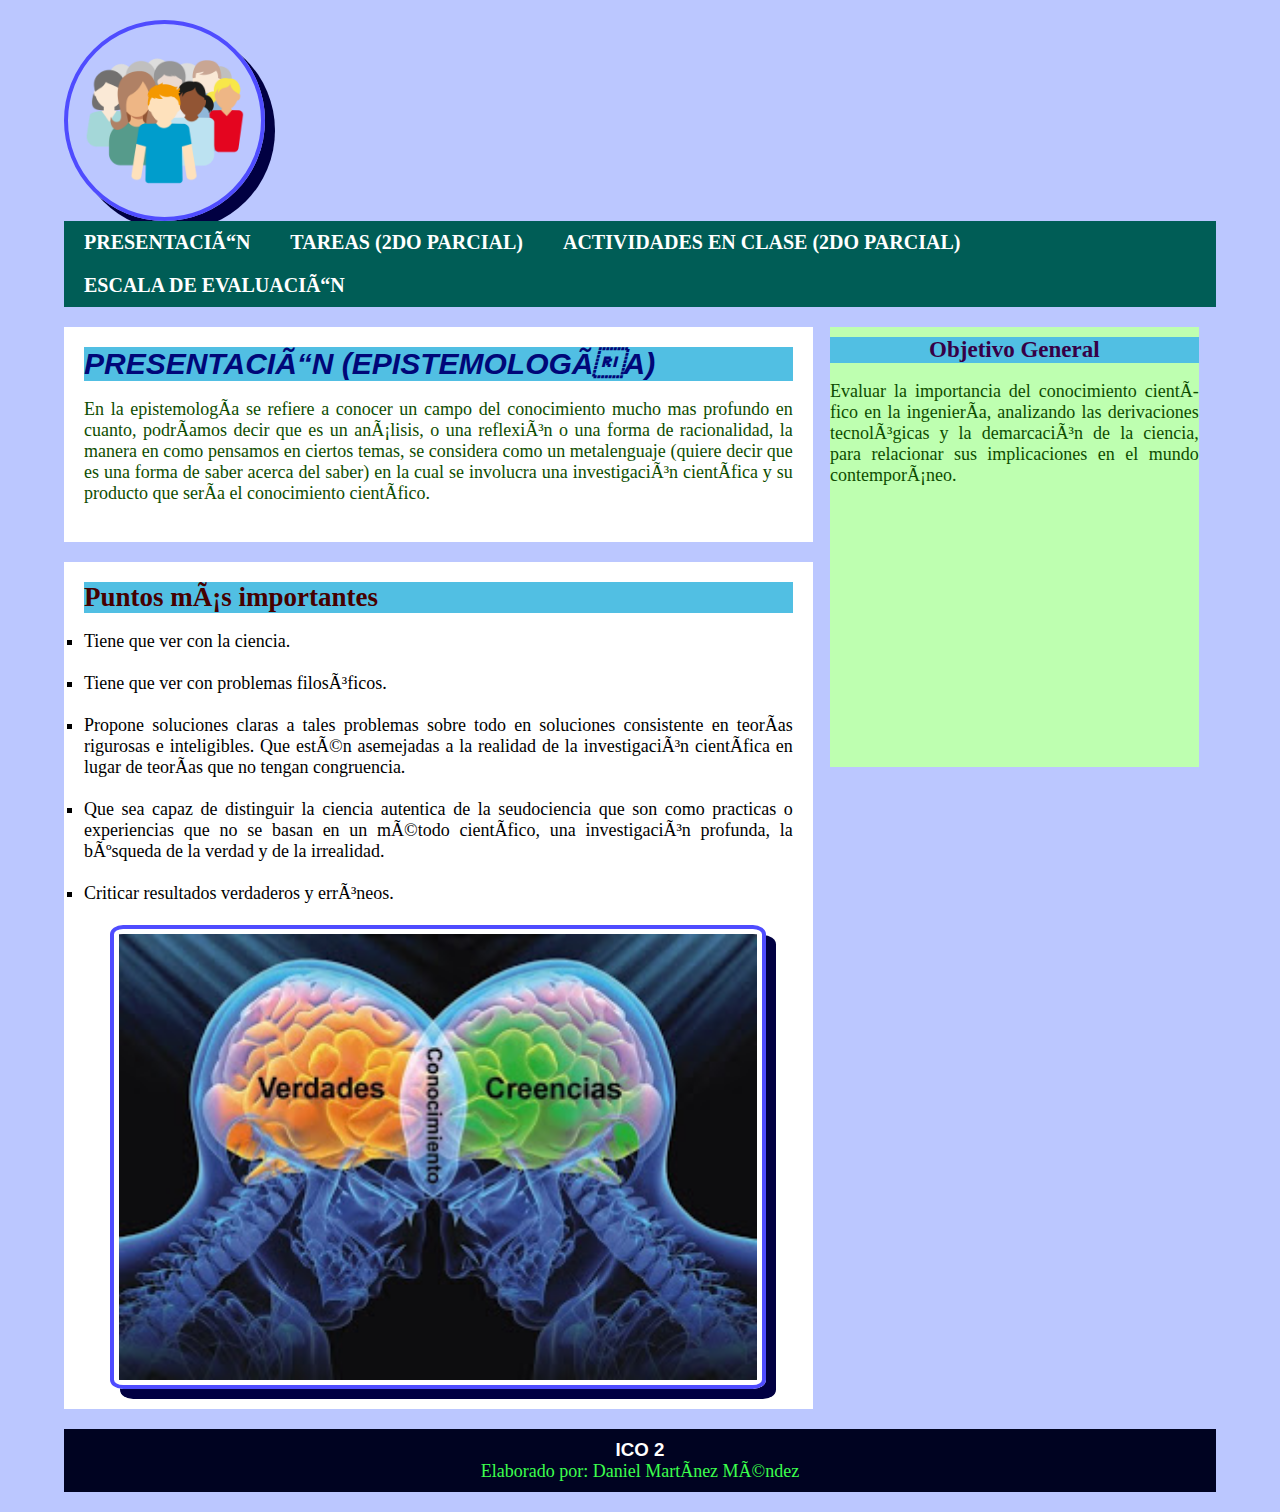
<file: index.html>
<!DOCTYPE html>
<html>
<head>
	<title>EPISTEMOLOGÍA (ICO 2)</title>
	<meta http-equiv=”Content-Type” content=”text/html; charset=UTF-8″>
	<link rel="stylesheet" type="text/css" href="index.css">
	<link rel="shortcut icon" type="image/x-icon" href="Bienvenido.png">
	<style type="text/css">
	</style>

	<script type="text/javascript">
		alert("¡NUEVA ACTIVIDAD EN CLASE: VENTAJAS Y DESVENTAJAS DE 5 INNOVACIONES!");
	</script>
</head>
<body>
	<header>
		<div>
			<img src="demografia.png">
		</div>
		<nav>
			<ul>
				<li><h4><a href="index.html">PRESENTACIÓN</a></h4></li>
				<li><h4><a href="evolucion.html">TAREAS (2DO PARCIAL)</a></h4></li>
				<li><h4><a href="crecimiento.html">ACTIVIDADES EN CLASE (2DO PARCIAL)</a></h4></li>
				<li><h4><a href="situacion.html">ESCALA DE EVALUACIÓN</a></h4></li>
			</ul>
			
		</nav>
	</header>
	<section class="main">
		<section class="articles">
			<article>
				<h1>PRESENTACIÓN (EPISTEMOLOGÍA)</h1><br>
				<p>En la epistemología se refiere a conocer un campo del conocimiento mucho mas profundo en cuanto, podríamos decir que es un análisis, o una reflexión o una forma de racionalidad, la manera en como pensamos en ciertos temas, se considera como un metalenguaje (quiere decir que es una forma de saber acerca del saber) en la cual se involucra una investigación científica y su producto que sería el conocimiento científico.
				</p><br>
			</article>
			<article>
				<h2>Puntos más importantes</h2><br>
				<p><ul>
					<li>Tiene que ver con la ciencia.</li><br>
					<li>Tiene que ver con problemas filosóficos.</li><br>
					<li>Propone soluciones claras a tales problemas sobre todo en soluciones consistente en teorías rigurosas e inteligibles. Que estén asemejadas a la realidad de la investigación científica en lugar de teorías que no tengan congruencia.</li><br>
					<li>Que sea capaz de distinguir la ciencia autentica de la seudociencia que son como practicas o experiencias que no se basan en un método científico, una investigación profunda, la búsqueda de la verdad y de la irrealidad.</li><br>
					<ul>
					<li>Criticar resultados verdaderos y erróneos.</li>
					<ul>
				</p><br>
				<center><img src="epistemologia.jpg"></center>
			</article>
		</section>
		<aside>
			<center><h5>Objetivo General</h5></center><br>
			<p> Evaluar la importancia del conocimiento científico en la ingeniería, analizando las derivaciones tecnológicas y la demarcación de la ciencia, para relacionar sus implicaciones en el mundo contemporáneo.<br><br>
			</p><br>
			<center><iframe width="374" height="210" src="https://www.youtube.com/embed/Tid1kC_-KsU?si=kioo5hETvtvwd5Ha" title="YouTube video player" frameborder="0" allow="accelerometer; autoplay; clipboard-write; encrypted-media; gyroscope; picture-in-picture; web-share" referrerpolicy="strict-origin-when-cross-origin" allowfullscreen></iframe></center><br>
			
		</aside>
	</section>
	<footer>
		<h3>ICO 2</h3>
		<p>Elaborado por: Daniel Martínez Méndez</p>
	</footer>
</body>
</html>
</file>
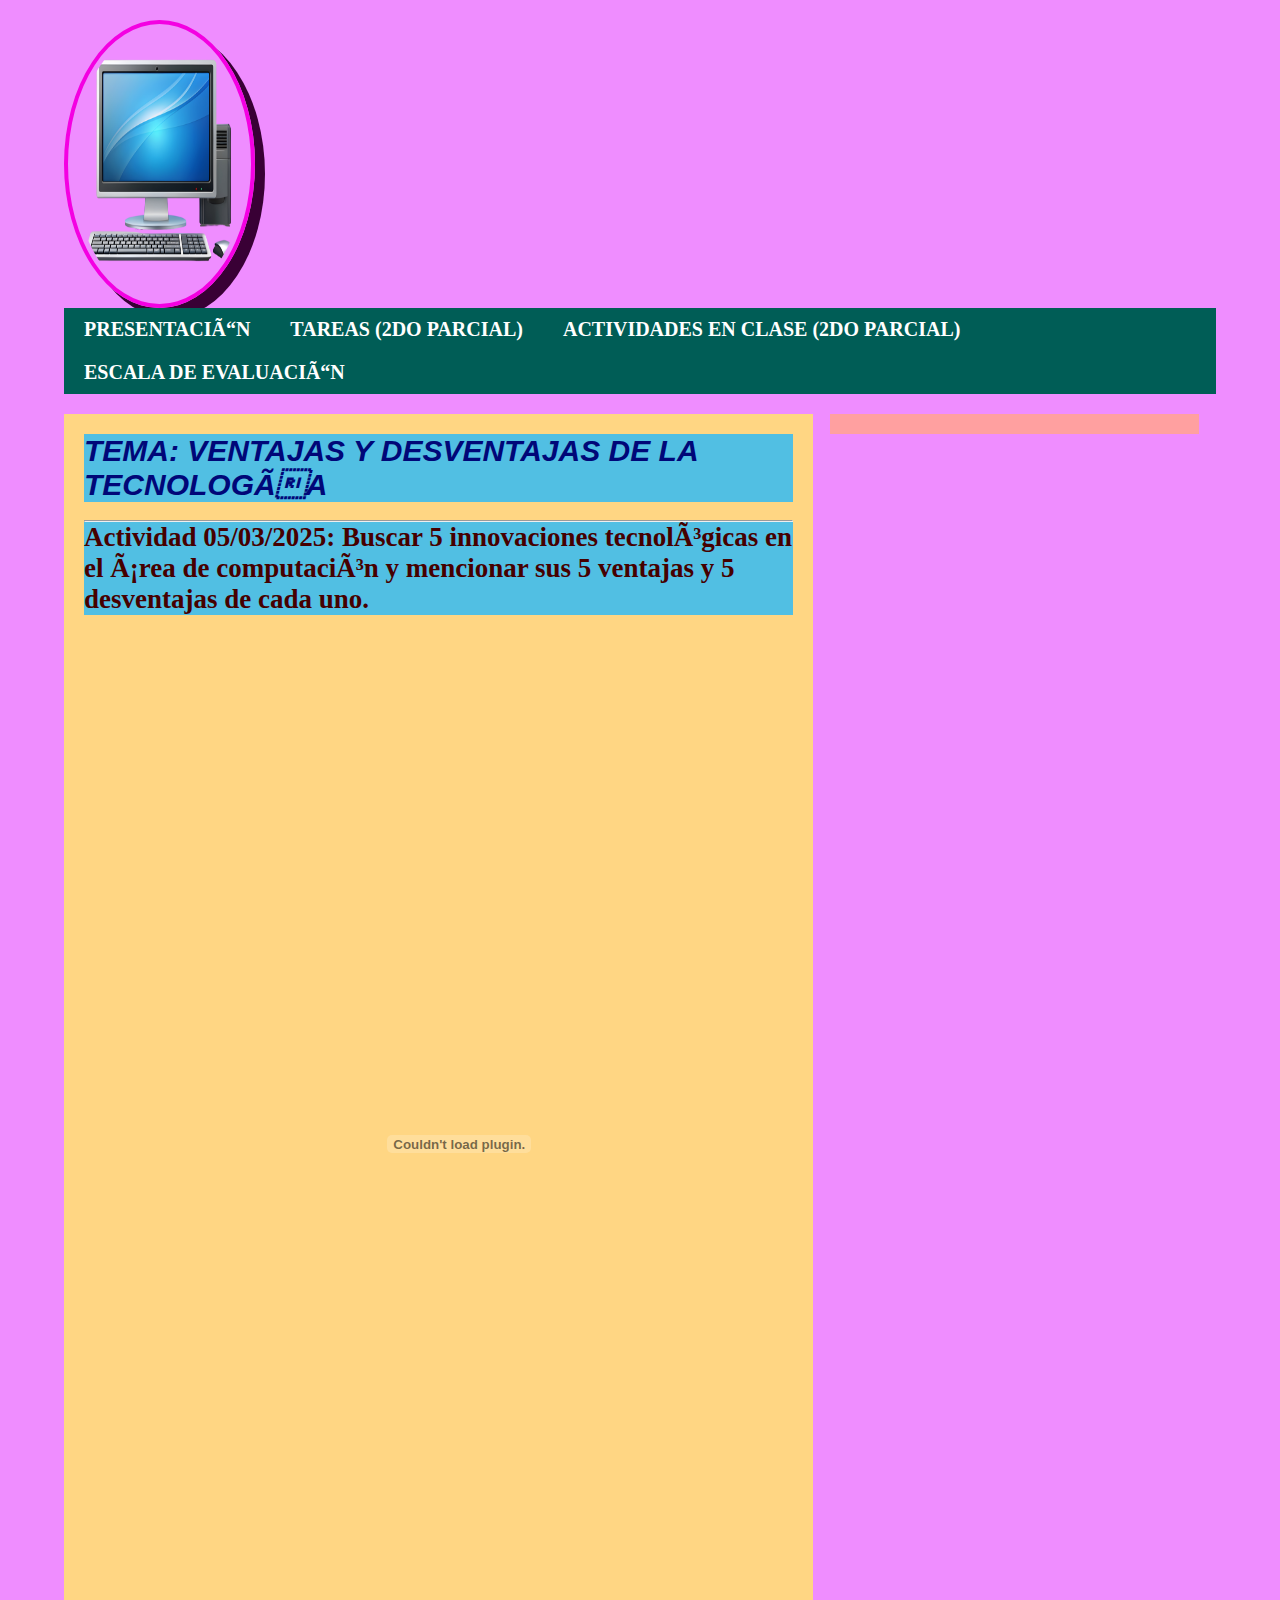
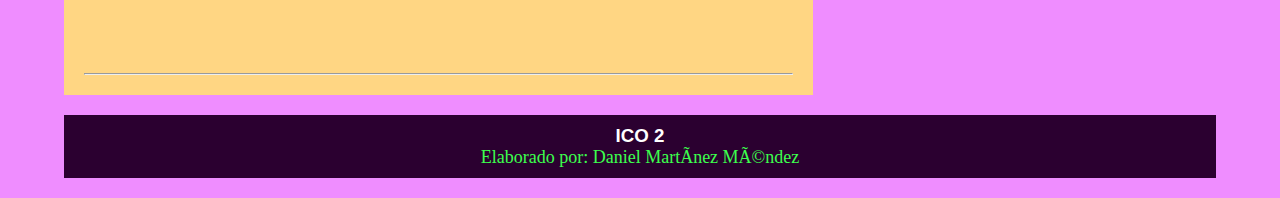
<file: crecimiento.html>
<html>
<head>
<title>ACTIVIDADES EN CLASE (ICO 2)</title>
<meta http-equiv=”Content-Type” content=”text/html; charset=UTF-8″>
<link rel="stylesheet" type="text/css" href="crecimiento.css">
	<link rel="shortcut icon" type="image/x-icon" href="Bienvenido.png">

	<script type="text/javascript">
		alert("¡NUEVA ACTIVIDAD EN CLASE: 5 INNOVACIONES!");
	</script>
</head>
<body >
<header>

<div>    
<img src="computadora.png">

</div> 
<nav>
			<ul>
				<li><h4><a href="index.html">PRESENTACIÓN</a></h4></li>
				<li><h4><a href="evolucion.html">TAREAS (2DO PARCIAL)</a></h4></li>
				<li><h4><a href="crecimiento.html">ACTIVIDADES EN CLASE (2DO PARCIAL)</a></h4></li>
				<li><h4><a href="situacion.html">ESCALA DE EVALUACIÓN</a></h4></li>
			</ul>
			
		</nav> 
</header>
<nav>

 <section class="main">
<section class="articles">  
</style>
<article>    
	<h1>TEMA: VENTAJAS Y DESVENTAJAS DE LA TECNOLOGÍA</h1><br>
	<hr>
	<h2>Actividad 05/03/2025: Buscar 5 innovaciones tecnológicas en el área de computación y mencionar sus 5 ventajas y 5 desventajas de cada uno.</h2>
	<embed src="Innovaciones (Ventajas y Desventajas).pdf" type="application/pdf" width="750.6px" height="1058.4px"/>
	<br>
	<hr>
</article>

</section>  
<aside>  
<style>
</style>
<article>
</FONT>
</aside>  
</section>
<footer>
		<h3>ICO 2</h3>
		<p>Elaborado por: Daniel Martínez Méndez</p>
	</footer>
</body>
</html>
</file>
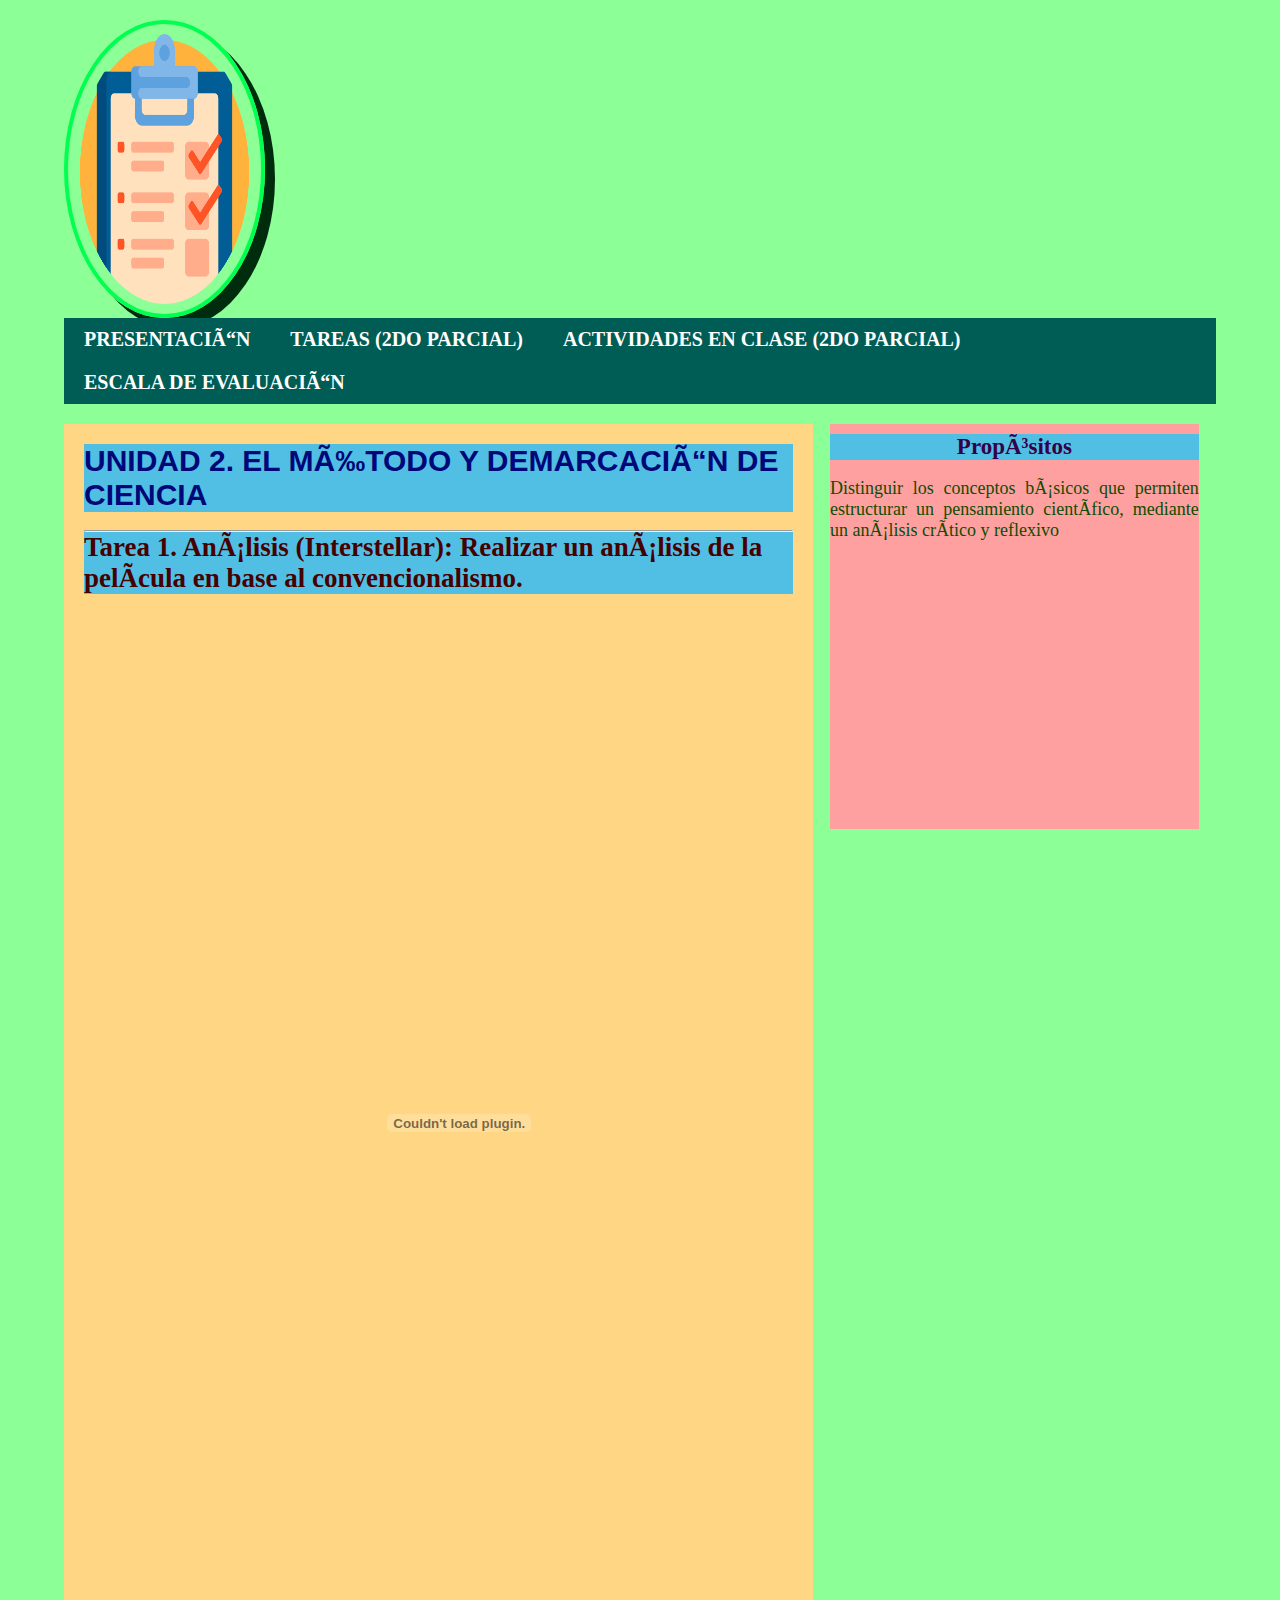
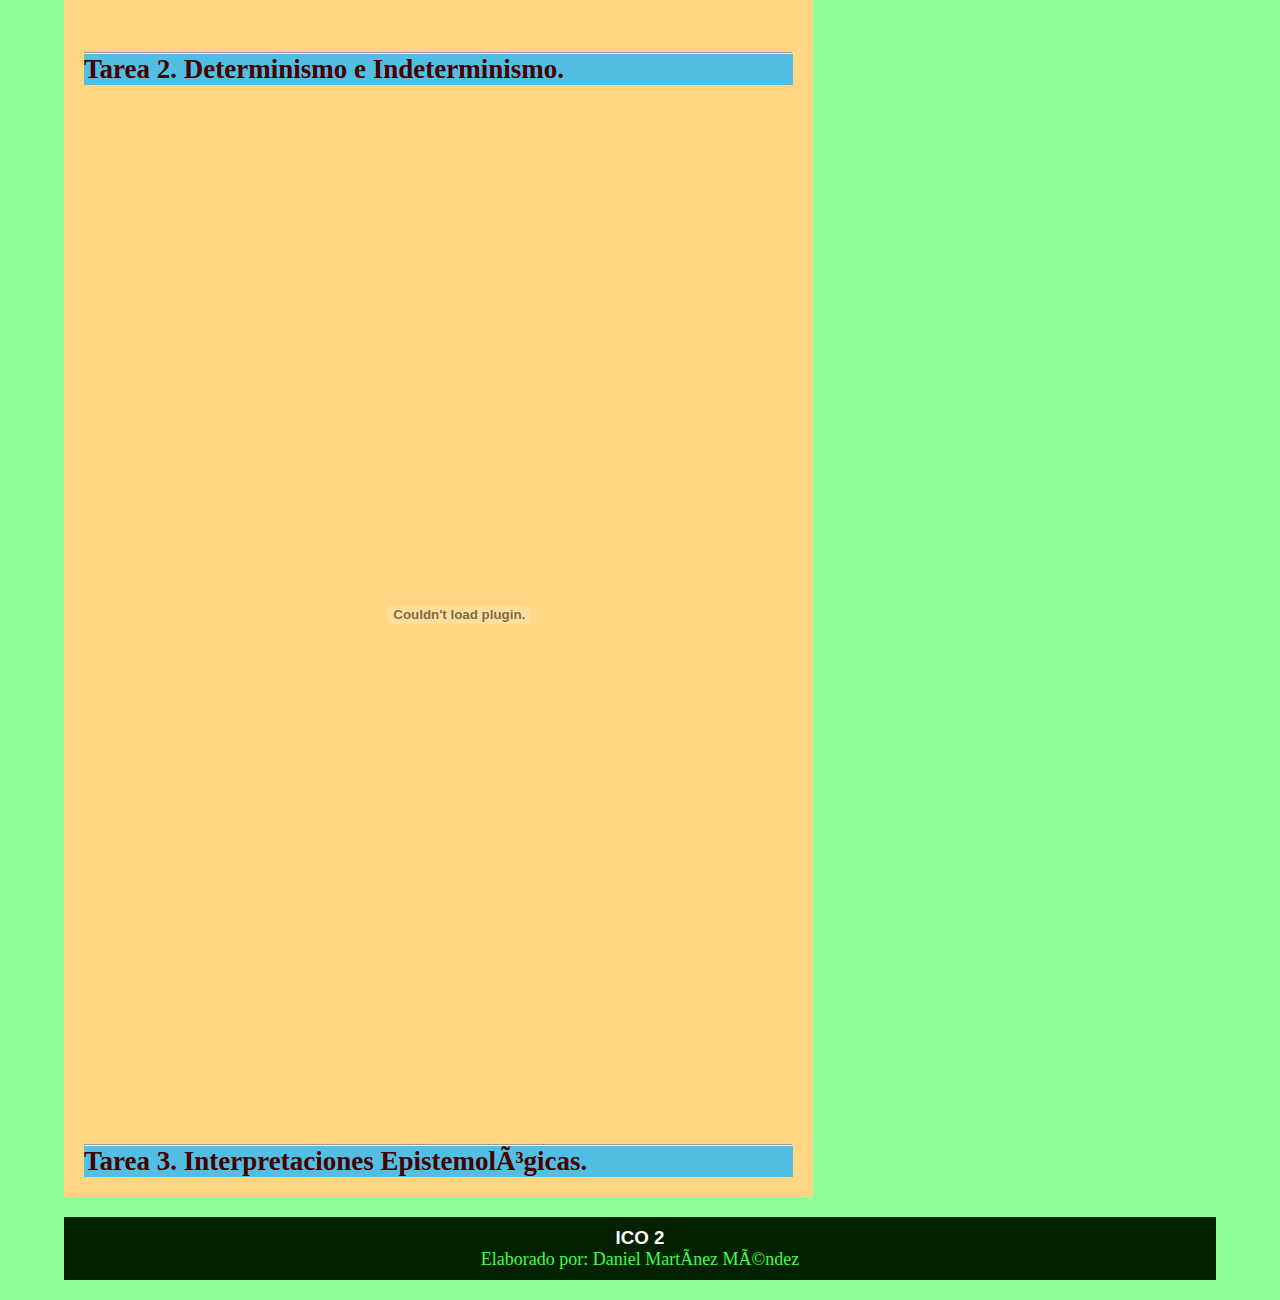
<file: evolucion.html>
<html>
<head>
	<title>TAREAS (ICO 2)</title>
	<meta http-equiv=”Content-Type” content=”text/html; charset=UTF-8″>
	<link rel="stylesheet" type="text/css" href="evolucion.css">
	<link rel="shortcut icon" type="image/x-icon" href="Bienvenido.png">
	<style type="text/css">
	</style>

	<script type="text/javascript">
		alert("¡NUEVA TAREA: PREGUNTAS (EL ORIGEN)!");
	</script>
</head>
<body>
	<header>
		<div>
			<img src="TAREAS.png">
		</div>
		<nav>
			<ul>
				<li><h4><a href="index.html">PRESENTACIÓN</a></h4></li>
				<li><h4><a href="evolucion.html">TAREAS (2DO PARCIAL)</a></h4></li>
				<li><h4><a href="crecimiento.html">ACTIVIDADES EN CLASE (2DO PARCIAL)</a></h4></li>
				<li><h4><a href="situacion.html">ESCALA DE EVALUACIÓN</a></h4></li>
			</ul>
			
		</nav>
	</header>
	<section class="main">
		<section class="articles">
			<article>
				<h1>UNIDAD 2. EL MÉTODO Y DEMARCACIÓN DE CIENCIA</h1><br>
				<hr>
				<h2>Tarea 1. Análisis (Interstellar): Realizar un análisis de la película en base al convencionalismo.</h2>
				<embed src="Análisis (Matrix).pdf" type="application/pdf" width="750.6px" height="1058.4px"/>
				<br>
				<hr>
				<h2>Tarea 2. Determinismo e Indeterminismo.</h2>
				<embed src="PREGUNTAS (EL ORIGEN).pdf" type="application/pdf" width="750.6px" height="1058.4px"/>
				<br>
				<hr>
				<h2>Tarea 3. Interpretaciones Epistemológicas.</h2>
			</article>
		</section>
		<aside>
			<center><h5>Propósitos</h5></center><br>
			<p>Distinguir los conceptos básicos que permiten estructurar un pensamiento científico, mediante un análisis crítico y reflexivo <br><br> 
			</p><br>
			<center><iframe width="392" height="220.5" src="https://www.youtube.com/embed/OM0tSTEQCQA?si=N0uw_ptqMphUNq5U" title="YouTube video player" frameborder="0" allow="accelerometer; autoplay; clipboard-write; encrypted-media; gyroscope; picture-in-picture; web-share" referrerpolicy="strict-origin-when-cross-origin" allowfullscreen></iframe></center><br>
			
		</aside>
	</section>
	<footer>
		<h3>ICO 2</h3>
		<p>Elaborado por: Daniel Martínez Méndez</p>
	</footer>
</body>
</html>
</file>
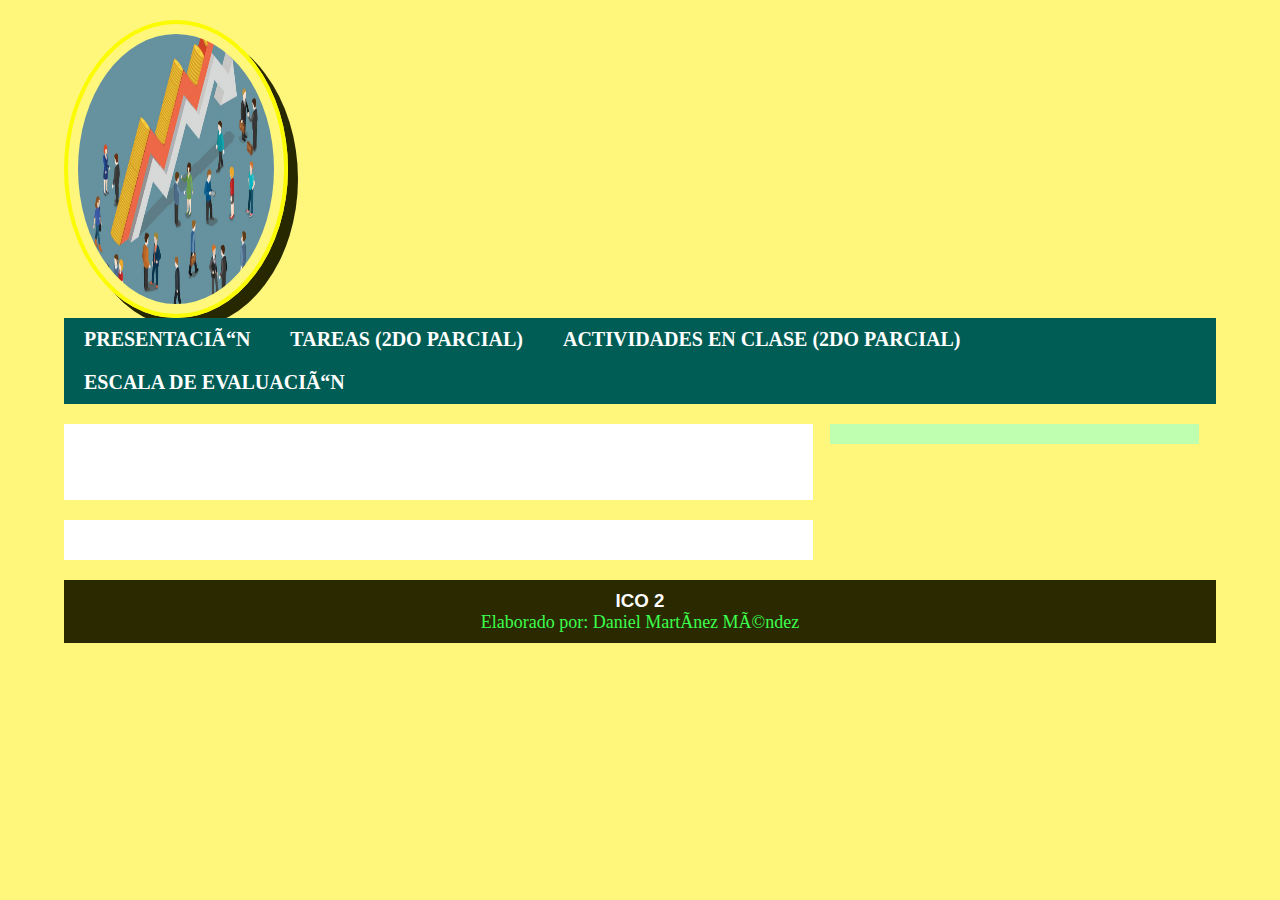
<file: situacion.html>
<html>
<head>
<title>ESCALA DE EVALUACIÓN (ICO 2)</title>
<meta http-equiv=”Content-Type” content=”text/html; charset=UTF-8″>
<link rel="stylesheet" type="text/css" href="situacion.css">
	<link rel="shortcut icon" type="image/x-icon" href="Bienvenido.png">
</head>
<body >
<header>
		<div>
			<img src="situacion.jpg">
		</div>
		<nav>
			<ul>
				<li><h4><a href="index.html">PRESENTACIÓN</a></h4></li>
				<li><h4><a href="evolucion.html">TAREAS (2DO PARCIAL)</a></h4></li>
				<li><h4><a href="crecimiento.html">ACTIVIDADES EN CLASE (2DO PARCIAL)</a></h4></li>
				<li><h4><a href="situacion.html">ESCALA DE EVALUACIÓN</a></h4></li>
			</ul>
			
		</nav>
	</header>
	<section class="main">
		<section class="articles">
			<article>
				<center><h2></h2></center><br><br>
</article>    
<article>    

			</article>
		</section>
		<aside>
			
		</aside>
	</section>
	<footer>
		<h3>ICO 2</h3>
		<p>Elaborado por: Daniel Martínez Méndez</p>
	</footer>
</body>
</html>
</file>
<file: index.css>
table{
	border:1px solid #000;
	border-collapse: collapse;
	align-content: center;
	background: #E1E1AC;
	font-family: arial;
	font-size: 20px;
	width: 100%;
}

article a{
	color:red;
font-size:20px;
text-decoration: none;
background-color: #FFCA7E;
font-family: arial;
}

.main .articles .table table{
	border:1px solid #000;
	border-collapse: collapse;
	align-content: center;
	background: #EBED61;
	font-family: arial;
	font-size: 20px;
	width: 100%;

}

table td{
	border: 1px solid #000;
	padding: 20px;
}

table th:hover{
	font-family: arial black;
	background: #55FF23;
	border: 1px solid #000;
	padding: 15px;
	font-size: 15px;
}

table th{
	background: #4B61FF;
}

table tr:hover{
	background: #99FFF6;
}

body{background: #BBC7FF;}

*{margin: 0;
padding: 0;}

h1{
	color: #000778;
	font-size: 30px;
	font-family: helvetica;
	font-style: oblique;
	background-color: #51BFE3;
}

h2{
	font-family: arial narrow;
	font-size: 27px;
	color: #460000;
	background-color: #51BFE3;
}

h3{
	font-family: arial;
}

h6{
	font-family: arial;
	font-size: 16px;
	font-style: italic;
}

p{
	color: #0E4D00;
	font-family: Verdana;
	font-size: 18px;
	text-align: justify;
}

footer p{
	text-align: center;
}


h4{
	font-family: calibri;
	font-size: 20px;
}

h5{
	font-family: arial narrow;
	color: #360046;
	font-size: 23px;
	background-color: #51BFE3;
}

img{width:15%;
height:25%;
display:block;
border-radius:50%;
padding:10px 10px;
border:4px solid #4F4CFF;
box-shadow: 10px 10px 0px #010042}

article img{width:90%;
height:175%;
display:block;
border-radius:2%;
padding:5px 5px;
border-style: solid;
align-content: center;	
}

header, .main, footer{width:90%;
max-width:1500px;
margin:20px auto;}
header nav{background:#005D56;
overflow:hidden;}
header nav ul{list-style:none; }
header nav ul li{float:left;}
header nav ul li a{padding:10px 20px;
display:block;
color:#fff;
text-decoration:none;}
header nav ul li a:hover{background:#365C83;
color: white;
cursor: pointer;
transition: all 300ms;}

.main .articles{width:65%;
float:left;
margin-right:1.5%;}
.main .articles article{padding:20px;
background:#fff;
margin-bottom:20px;}

aside{width:32%;
background:#BEFFB0;
float:left;
padding:10px 0px;
box-sizing:border-box; }

footer{background:#000321;
color:#fff;
clear:both;
padding:10px 0px;
text-align:center;}

footer p{
	color: #3CFF4D
}

ul{
	list-style-type: square;
	font-size: 18px;
	font-family: Verdana;
	text-align: justify;
}
</file>
<file: crecimiento.css>
table{
	border:1px solid #000;
	border-collapse: collapse;
	align-content: center;
	background: #E1E1AC;
	font-family: arial;
	font-size: 20px;
	width: 100%;
}

article a{
	color:red;
font-size:20px;
text-decoration: none;
background-color: #FFCA7E;
font-family: arial;
}

.main .articles .table table{
	border:1px solid #000;
	border-collapse: collapse;
	align-content: center;
	background: #EBED61;
	font-family: arial;
	font-size: 20px;
	width: 100%;

}

table td{
	border: 1px solid #000;
	padding: 20px;
}

table th:hover{
	font-family: arial black;
	background: #55FF23;
	border: 1px solid #000;
	padding: 15px;
	font-size: 15px;
}

table th{
	background: #4B61FF;
}

table tr:hover{
	background: #99FFF6;
}

body{background: #FFF77C;}

*{margin: 0;
padding: 0;}

h1{
	color: #000778;
	font-size: 30px;
	font-family: helvetica;
	font-style: oblique;
}

h2{
	font-family: arial narrow;
	font-size: 27px;
	color: #460000;
}

h3{
	font-family: arial;
}

h6{
	font-family: arial;
	font-size: 16px;
	font-style: italic;
}

p{
	color: #0E4D00;
	font-family: Verdana;
	font-size: 18px;
	text-align: justify;
}

footer p{
	text-align: center;
}


h4{
	font-family: calibri;
	font-size: 20px;
}

h5{
	font-family: arial narrow;
	color: #360046;
	font-size: 23px;
}

img{width:25%;
height:20%;
display:block;
border-radius:50%;
padding:10px 10px;
border:4px solid #F400E2;
box-shadow: 10px 10px 0px #390035}

article img{width:90%;
height:175%;
display:block;
border-radius:2%;
padding:5px 5px;
border-style: solid;
align-content: center;	
}

header, .main, footer{width:90%;
max-width:1500px;
margin:20px auto;}
header nav{background:#005D56;
overflow:hidden;}
header nav ul{list-style:none; }
header nav ul li{float:left;}
header nav ul li a{padding:10px 20px;
display:block;
color:#fff;
text-decoration:none;}
header nav ul li a:hover{background:#9900D2;
color: white;
cursor: pointer;
transition: all 300ms;}

.main .articles{width:65%;
float:left;
margin-right:1.5%;}
.main .articles article{padding:20px;
background:#fff;
margin-bottom:20px;}

aside{width:32%;
background:#BEFFB0;
float:left;
padding:10px 0px;
box-sizing:border-box; }

footer{background:#000321;
color:#fff;
clear:both;
padding:10px 0px;
text-align:center;}

footer p{
	color: #3CFF4D
}

ul{
	list-style-type: square;
	font-size: 18px;
	font-family: Verdana;
	text-align: justify;
}table{
	border:1px solid #000;
	border-collapse: collapse;
	align-content: center;
	background: #E1E1AC;
	font-family: arial;
	font-size: 20px;
	width: 100%;
}

table td{
	border: 1px solid #000;
	padding: 20px;
}

table th:hover{
	font-family: arial black;
	background: #55FF23;
	border: 1px solid #000;
	padding: 15px;
	font-size: 15px;
}

table tr:hover{
	background: #99FFF6;
}

body{background: #EF8DFF;}

*{margin: 0;
padding: 0;}

h1{
	color: #000778;
	font-size: 30px;
	font-family: helvetica;
	background-color: #51BFE3;
}

h2{
	font-family: arial narrow;
	font-size: 27px;
	color: #460000;
	background-color: #51BFE3;
}

article h3{
	font-family: arial;
	background-color: #51BFE3;
}

p{
	color: #0E4D00;
	font-family: Verdana;
	font-size: 18px;
	text-align: justify;
}

footer p{
	text-align: center;
}


h4{
	font-family: calibri;
	font-size: 20px;
}

h5{
	font-family: arial narrow;
	color: #360046;
	font-size: 23px;
	background-color: #51BFE3;
}

img{width:15%;
height:30%;
display:block;
border-radius:50%;
padding:5px 5px;
border-style: solid;}

article img{width:100%;
height:100%;
display:block;
border-radius:2%;
padding:5px 5px;
border-style: solid;
align-content: center;	
}

header, .main, footer{width:90%;
max-width:1300px;
margin:20px auto;}
header nav{background:#005D56;
overflow:hidden;}
header nav ul{list-style:none; }
header nav ul li{float:left;}
header nav ul li a{padding:10px 20px;
display:block;
color:#fff;
text-decoration:none;}
header nav ul li a:hover{background:#803683;
color: white;
cursor: pointer;
transition: all 300ms;}

.main .articles{width:65%;
float:left;
margin-right:1.5%;}
.main .articles article{padding:20px;
background:#FFD683;
margin-bottom:20px;}

aside{width:32%;
background:#FFA0A0;
float:left;
padding:10px 0px;
box-sizing:border-box; }

footer{background:#2B0030;
color:#fff;
clear:both;
padding:10px 0px;
text-align:center;}

footer p{
	color: #3CFF4D
}

ul{
	list-style-type: square;
	font-size: 18px;
	font-family: Verdana;
	text-align: justify;
}

aside img{width:90%;
height:100%;
display:block;
border-radius:2%;
padding:5px 5px;
border-style: solid;
align-content: center;

}
</file>
<file: evolucion.css>
table{
	border:1px solid #000;
	border-collapse: collapse;
	align-content: center;
	background: #EFA2A2;
	font-family: arial;
	font-size: 20px;
	width: 100%;
}

table td{
	border: 1px solid #000;
	padding: 20px;
}

table th{
	background: #AA4BFF;
}

table th:hover{
	font-family: arial black;
	background: #55FF23;
	border: 1px solid #000;
	padding: 15px;
	font-size: 15px;
}

table tr:hover{
	background: #99FFF6;
}

body{background: #8DFF97;}

*{margin: 0;
padding: 0;}

h1{
	color: #000778;
	font-size: 30px;
	font-family: helvetica;
	background-color: #51BFE3;
}

h2{
	font-family: arial narrow;
	font-size: 27px;
	color: #460000;
	background-color: #51BFE3;
}

h3{
	font-family: arial;
}

p{
	color: #0E4D00;
	font-family: Verdana;
	font-size: 18px;
	text-align: justify;
}



footer p{
	text-align: center;
}


h4{
	font-family: calibri;
	font-size: 20px;
}

h5{
	font-family: arial narrow;
	color: #360046;
	font-size: 23px;
	background-color: #51BFE3;
}

h6{
	font-family: arial;
	font-size: 16px;
	font-style: italic;
	text-align: center;
}

h7{
	font-family: arial black;
	font-size: 16px;
	font-style: italic;
	text-align: center;
}

article a{
	color:yellow;
font-size:20px;
text-decoration: none;
background-color: #000;
font-family: arial;
}

img{width:15%;
height:30%;
display:block;
border-radius:50%;
padding:10px 10px;
border:4px solid #00FF51;
box-shadow: 10px 10px 0px #002C0E}

article img{width:80%;
height:70%;
margin: auto;
display:block;
border-radius:5%;
padding:5px 5px;
border:1px solid #F3E800;
box-shadow: 5px 5px 0px #5A5600
}

header, .main, footer{width:90%;
max-width:1300px;
margin:20px auto;}
header nav{background:#005D56;
overflow:hidden;}
header nav ul{list-style:none; }
header nav ul li{float:left;}
header nav ul li a{padding:10px 20px;
display:block;
color:#fff;
text-decoration:none;}
header nav ul li a:hover{background:#36833A;
color: white;
cursor: pointer;
transition: all 300ms;}

.main .articles{width:65%;
float:left;
margin-right:1.5%;}
.main .articles article{padding:20px;
background:#FFD683;
margin-bottom:20px;}

aside{width:32%;
background:#FFA0A0;
float:left;
padding:10px 0px;
box-sizing:border-box; }

footer{background:#042100;
color:#fff;
clear:both;
padding:10px 0px;
text-align:center;}

footer p{
	color: #3CFF4D
}

ul{
	list-style-type: decimal;
	font-size: 18px;
	font-family: Verdana;
	text-align: justify;
}

ol{
	list-style-type: circle;
}
</file>
<file: situacion.css>
table{
	border:1px solid #000;
	border-collapse: collapse;
	align-content: center;
	background: #E1E1AC;
	font-family: arial;
	font-size: 20px;
	width: 100%;
}

article a{
	color:red;
font-size:20px;
text-decoration: none;
background-color: #FFCA7E;
font-family: arial;
}

.main .articles .table table{
	border:1px solid #000;
	border-collapse: collapse;
	align-content: center;
	background: #EBED61;
	font-family: arial;
	font-size: 20px;
	width: 100%;

}

table td{
	border: 1px solid #000;
	padding: 20px;
}

table th:hover{
	font-family: arial black;
	background: #55FF23;
	border: 1px solid #000;
	padding: 15px;
	font-size: 15px;
}

table th{
	background: #4B61FF;
}

table tr:hover{
	background: #99FFF6;
}

body{background: #FFF77C;}

*{margin: 0;
padding: 0;}

h1{
	color: #000778;
	font-size: 30px;
	font-family: helvetica;
	font-style: oblique;
	background-color: #51BFE3;
}

h2{
	font-family: arial narrow;
	font-size: 27px;
	color: #460000;
	background-color: #51BFE3;
}

 article h3{
	font-family: arial;
	background-color: #51BFE3;
}

footer h3{
	font-family: arial;
}

h6{
	font-family: arial;
	font-size: 16px;
	font-style: italic;
}

p{
	color: #0E4D00;
	font-family: Verdana;
	font-size: 18px;
	text-align: justify;
}

footer p{
	text-align: center;
}


h4{
	font-family: calibri;
	font-size: 20px;
}

h5{
	font-family: arial narrow;
	color: #360046;
	font-size: 23px;
	background-color: #51BFE3;
}

img{width:17%;
height:30%;
display:block;
border-radius:50%;
padding:10px 10px;
border:4px solid #FBFB03;
box-shadow: 10px 10px 0px #282800}

article img{width:90%;
height:175%;
display:block;
border-radius:2%;
padding:5px 5px;
border-style: solid;
align-content: center;	
}

header, .main, footer{width:90%;
max-width:1500px;
margin:20px auto;}
header nav{background:#005D56;
overflow:hidden;}
header nav ul{list-style:none; }
header nav ul li{float:left;}
header nav ul li a{padding:10px 20px;
display:block;
color:#fff;
text-decoration:none;}
header nav ul li a:hover{background:#838236;
color: white;
cursor: pointer;
transition: all 300ms;}

.main .articles{width:65%;
float:left;
margin-right:1.5%;}
.main .articles article{padding:20px;
background:#fff;
margin-bottom:20px;}

aside{width:32%;
background:#BEFFB0;
float:left;
padding:10px 0px;
box-sizing:border-box; }

footer{background:#2A2900;
color:#fff;
clear:both;
padding:10px 0px;
text-align:center;}

footer p{
	color: #3CFF4D
}

ul{
	list-style-type: square;
	font-size: 18px;
	font-family: Verdana;
	text-align: justify;
}
</file>
